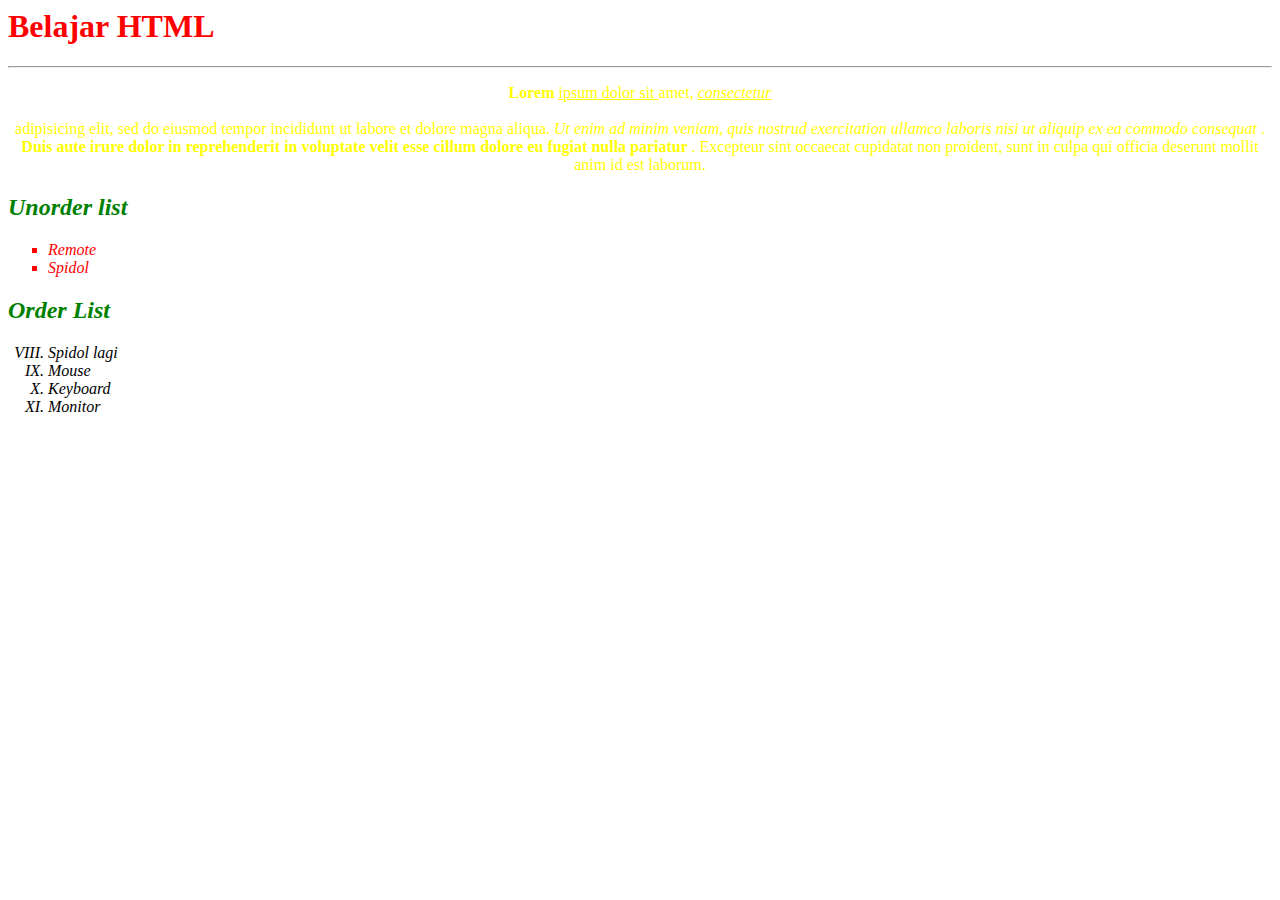
<file: index.html>
<html>

<head>
	<title>Belajar</title>
	<!-- Internal css -->

	<style>

		.merah {
			color: red;
		}	
		
	</style>

	<link rel="stylesheet" href="style.css">

</head>
<body>
	<!-- inlinecss -->
	<h1 style="color: #F00; font-family: georgia;">Belajar HTML</h1>
	<hr>
	<p align="center">
		<b>Lorem </b> <u> ipsum dolor sit </u> amet, <u><i> consectetur </i></u> <br> <br> adipisicing elit, sed do eiusmod
		tempor incididunt ut labore et dolore magna aliqua. <i> Ut enim ad minim veniam,
		quis nostrud exercitation ullamco laboris nisi ut aliquip ex ea commodo
		consequat </i>.<b> Duis aute irure dolor in reprehenderit in voluptate velit esse
		cillum dolore eu fugiat nulla pariatur </b>. Excepteur sint occaecat cupidatat non
		proident, sunt in culpa qui officia deserunt mollit anim id est laborum.
	</p>

	<!-- membuat list -->
	<h2>Unorder list</h2>
	<ul type="square" class="merah miring">
		<li>Remote</li>
		<li>Spidol</li>
	</ul>

	<h2>Order List</h2>

	<ol type="I" start="8" class="miring">
		<li>Spidol lagi</li>
		<li>Mouse</li>
		<li>Keyboard</li>
		<li>Monitor</li>
	</ol>

</body>
</html>
</file>
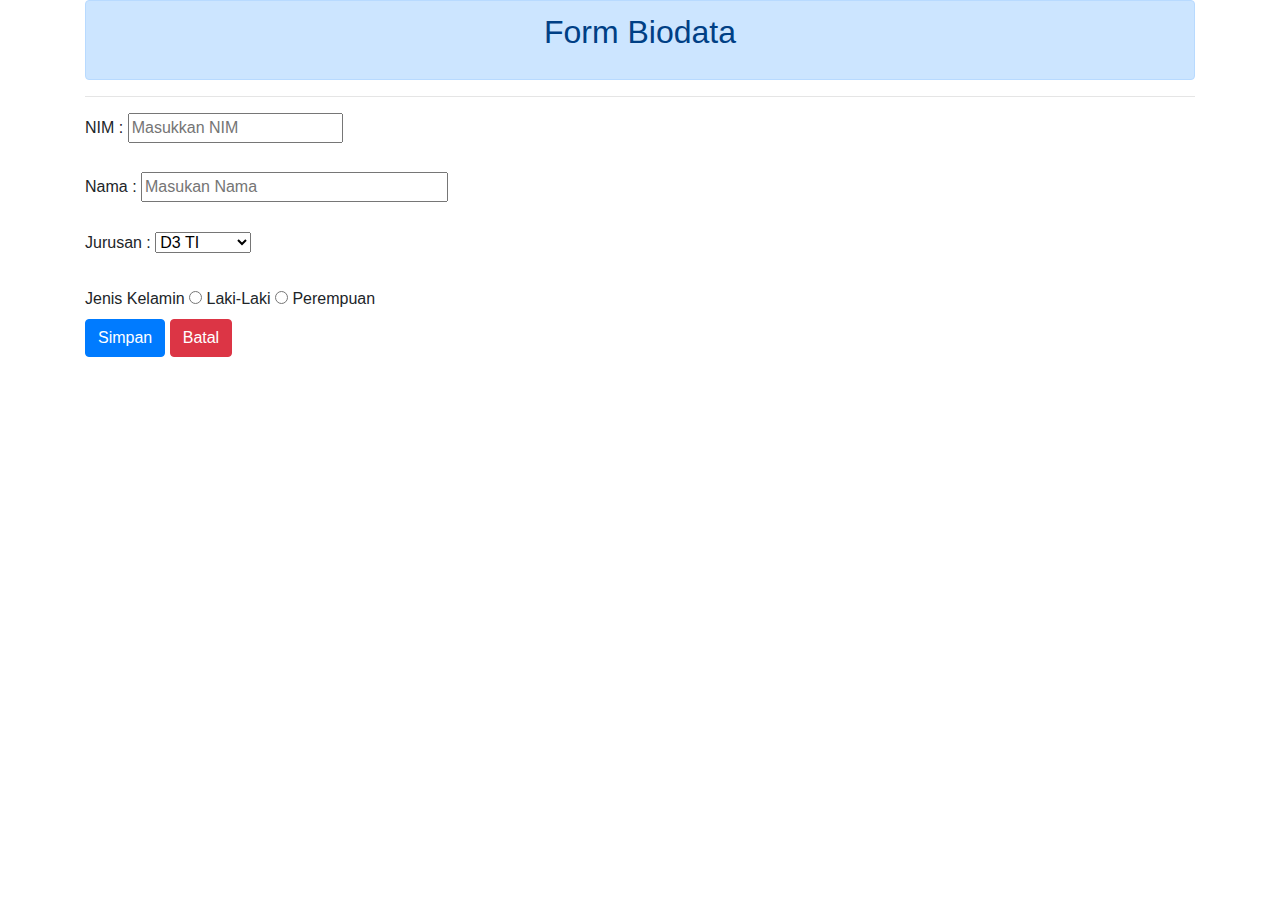
<file: form.html>
<html>
<head>
	<title>Form</title>

	<link rel="stylesheet" href="assets/css/bootstrap.css">

</head>
<body>
	<div class="container">
	<h2 class="alert alert-primary"><p align="center">Form Biodata</p></h2>
	<hr>

	<form method="post" action="#">

		<label>NIM :</label>
		<input type="text" name="txtnim" size="20" maxlength="15" placeholder="Masukkan NIM">
		<br>
		<br>
		<label>Nama :</label>
		<input type="text" name="txtnama" size="30" maxlength="25" placeholder="Masukan Nama">
		<br>
		<br>
		<label for="">Jurusan : </label>
		<select name="optjurusan" id="">
			<option value="d3ti">D3 TI</option>
			<option value="s1ilkom">S1 ILKOM</option>
		</select>
		<br>
		<br>
		<label for="">Jenis Kelamin</label>
		<input type="radio" value="L" name="rbjk"> Laki-Laki
		<input type="radio" value="P" name="rbjk"> Perempuan
		<br>

		<input class="btn btn-primary" type="submit" value="Simpan">
		<input class="btn btn-danger" type="reset" value="Batal">

	</form>

	</div>
</body>
</html>
</file>
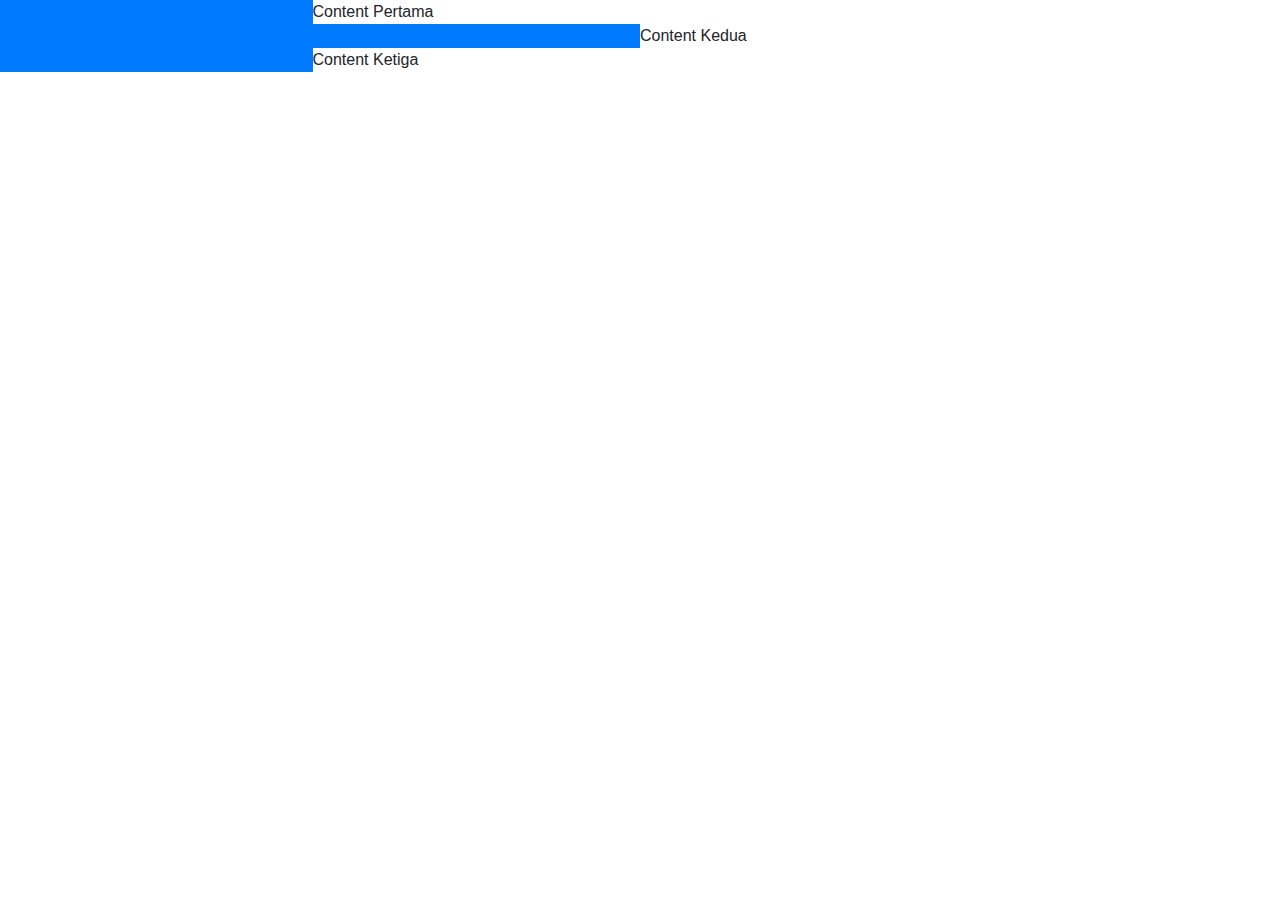
<file: getbootstrap.html>
<!doctype html>
<html lang="en">
  <head>

    <meta charset="utf-8">
    <meta name="viewport" content="width=device-width, initial-scale=1, shrink-to-fit=no">

    <link rel="stylesheet" href="./assets/css/bootstrap.min.css">

    <title>Install Bootstrap</title>
  </head>
  <body>

    <div class="row">
        <div class="col-3 bg-primary"></div>
        Content Pertama
    </div>
    <div class="row">
        <div class="col-6 bg-primary"></div>
        Content Kedua
    </div>
    <div class="row">
        <div class="col-3 bg-primary"></div>
        Content Ketiga
    </div>
    

    <script src="https://code.jquery.com/jquery-3.5.1.slim.min.js" ></script>
    <script src="./assets/js/bootstrap.bundle.min.js"></script>
  </body>
</html>
</file>
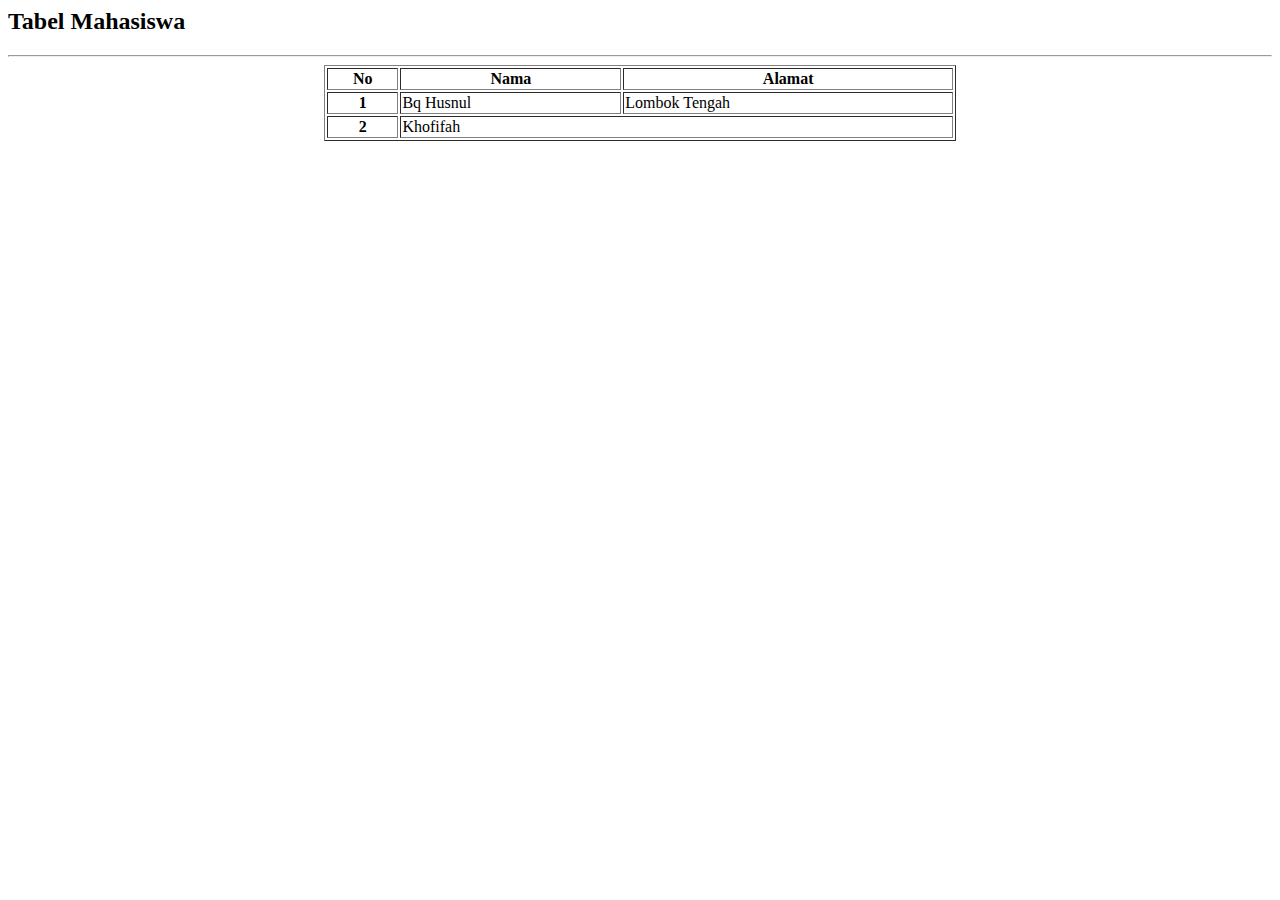
<file: tabel.html>
<html>

<head>
	<title>Membuat Tabel</title>
</head>

<body>
	<h2>Tabel Mahasiswa</h2>
	<hr>
	<table border="1" width="50%" align="center">
		<thead>
			<tr>
				<th>No</td>
				<th>Nama</td>
				<th>Alamat</td>
			</tr>
		</thead>

		<tbody>
			<tr>
				<th>1</td>
				<td >Bq Husnul</td>
				<td>Lombok Tengah</td>
			</tr>
			<tr>
				<th>2</td>
				<td colspan="2">Khofifah</td>
				<!-- <td>Lombok Tengah</td> -->
			</tr>
		</tbody>

	</table>

</body>
</html>
</file>
<file: style.css>
.miring {
			font-style: italic;
		}

		h2	{
			color: green;
			font-style: italic;
		}

		p 	{
			color: yellow;
		}
</file>
